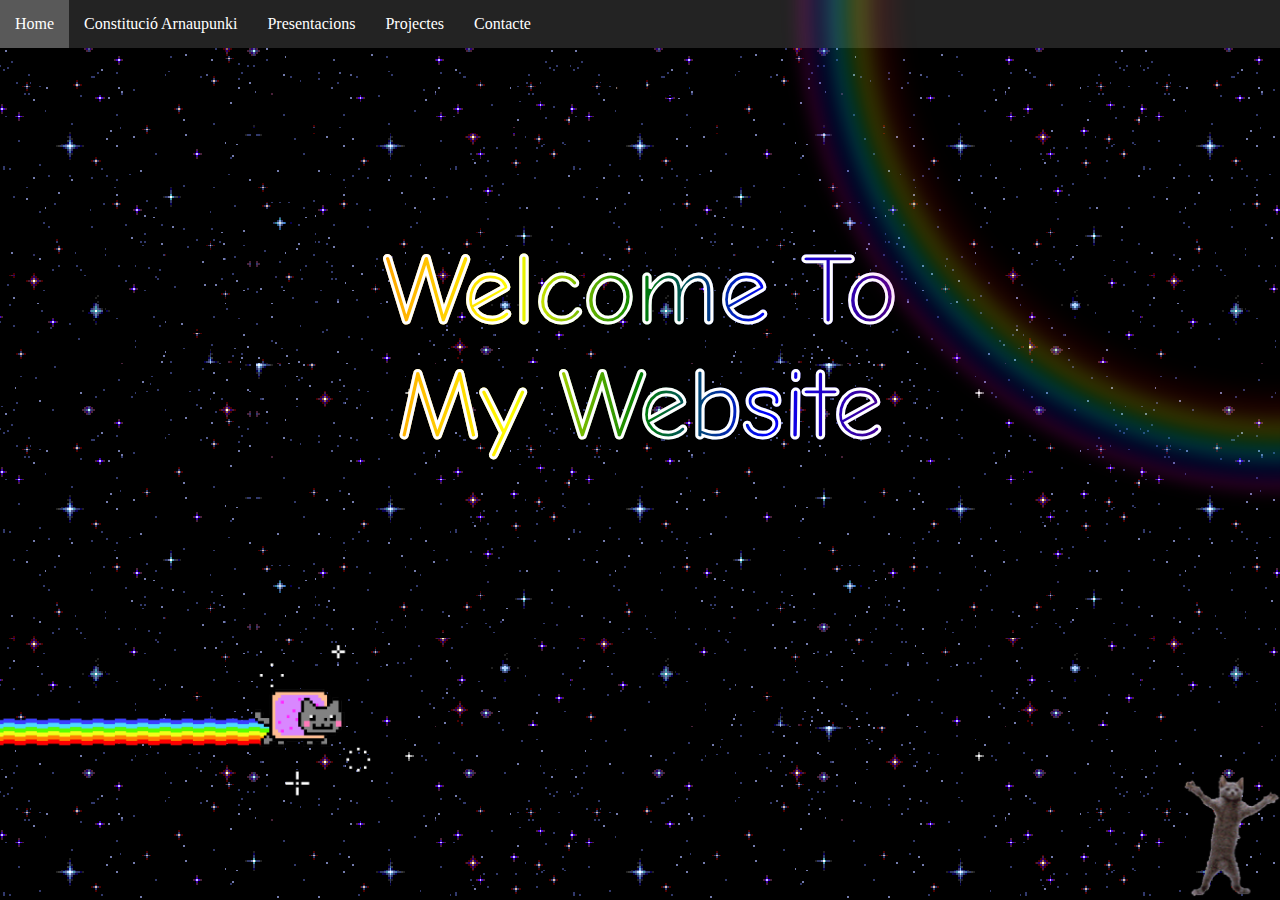
<file: index.html>
<!DOCTYPE html>
<html>
<head>
    <title>PuffleHouse</title>
    <link rel="stylesheet" href="mystyle.css">
    <link rel="preconnect" href="https://fonts.googleapis.com">
    <link rel="preconnect" href="https://fonts.gstatic.com" crossorigin>
    <link href="https://fonts.googleapis.com/css2?family=Comic+Neue:wght@700&display=swap" rel="stylesheet">
</head>
<body>
    <nav class="barramenu">
        <ul>
            <li><a href="puffle.html">Home</a></li>
            <li><a href="arnaupunki.html">Constitució Arnaupunki</a></li>
            <li><a href="presentacions.html">Presentacions</a></li>
            <li><a href="">Projectes</a></li>
            <li><a href="">Contacte</a></li>
        </ul>
    </nav>

    <h1>Hola precioses</h1>

<main>
    <div class="welcome">
        <p class="welcometext">Welcome to </br>my website</p>
    </div>

<div class="rainbow">
    <img class="rainbowpng" src="rainbow.png" alt="rainbow:C">
</div>

<div class="nyancat">
    <img class="nyangif" src="nya2.gif" alt="nyan:c">
</div>

<div class="catto">
    <img class="cattogif" src="cattopng.gif" alt=":c">
</div>

</main>
</body>
</html>
</file>
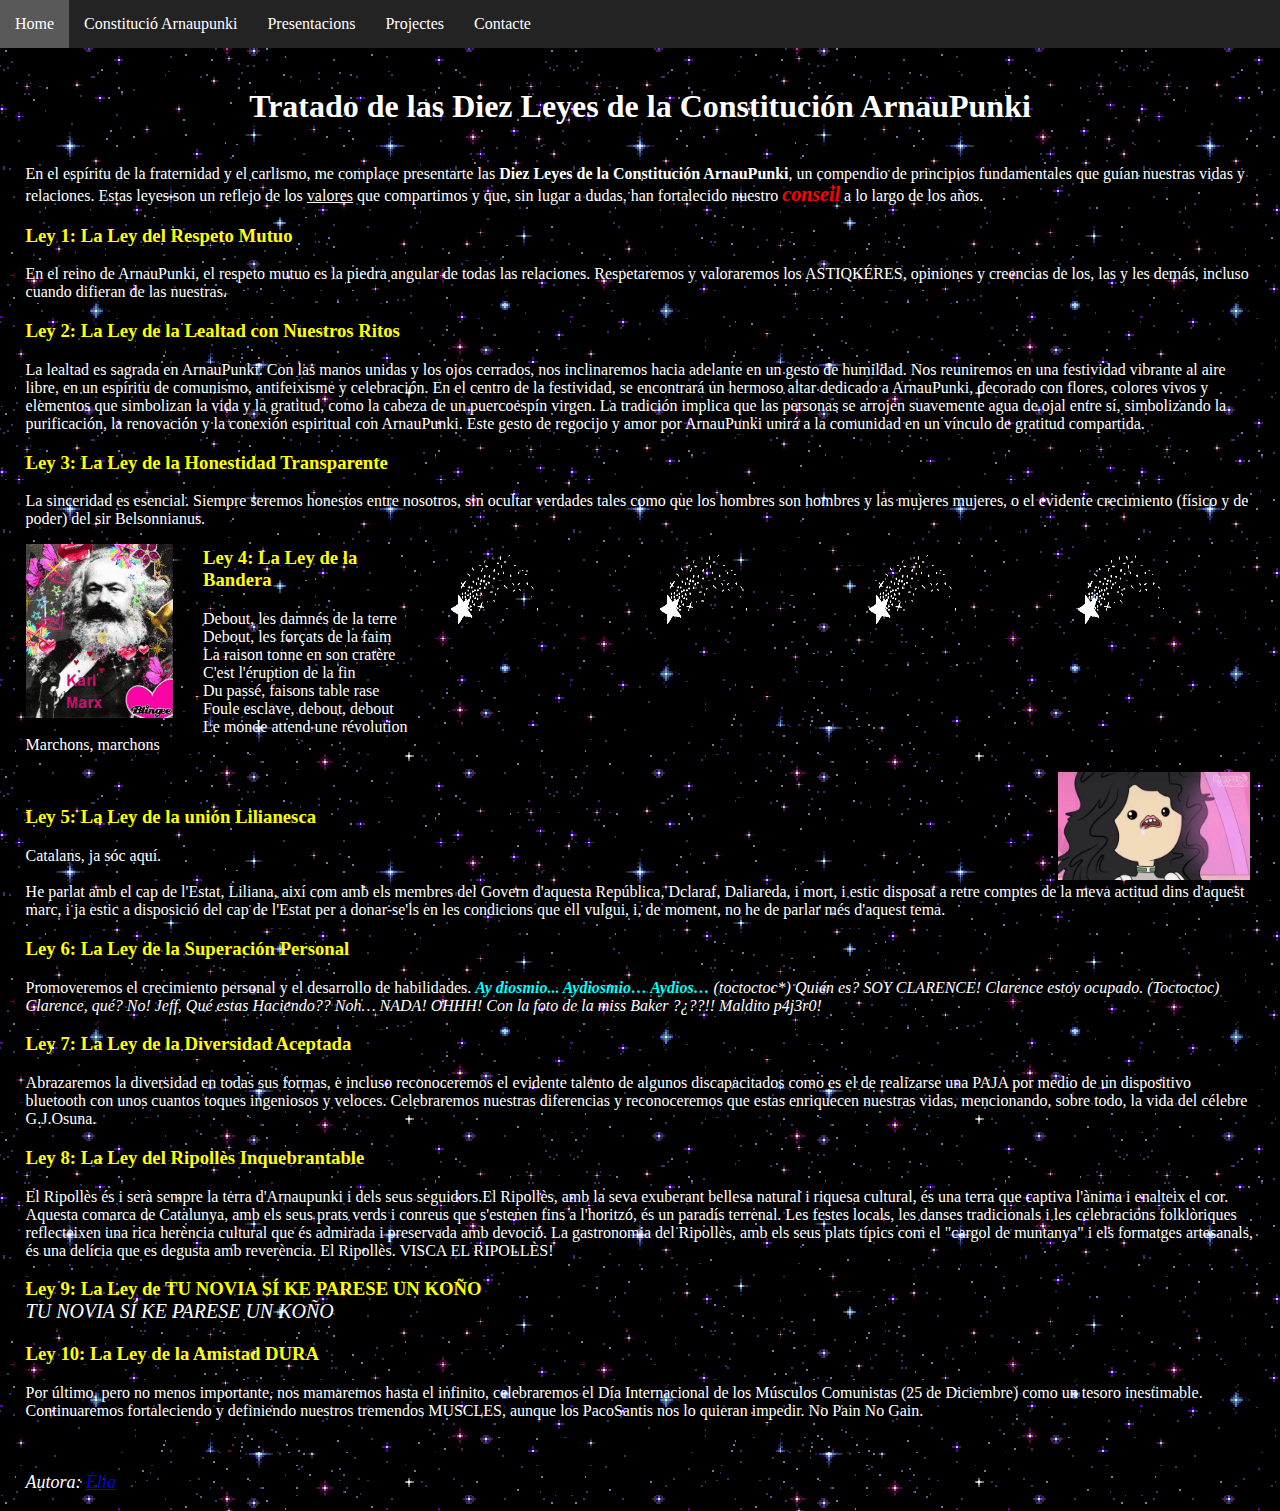
<file: arnaupunki.html>
<!DOCTYPE html>
<html>
<head>
    <title>Arnaupunki</title>
    <link rel="stylesheet" href="arnaupunki.css">
</head>

<body>
    <nav class="barramenu">
        <ul>
            <li><a href="puffle.html">Home</a></li>
            <li><a href="arnaupunki.html">Constitució Arnaupunki</a></li>
            <li><a href="presentacions.html">Presentacions</a></li>
            <li><a href="">Projectes</a></li>
            <li><a href="">Contacte</a></li>
        </ul>
    </nav>

    <h1>Tratado de las Diez Leyes de la Constitución ArnauPunki</h1>
<main>
    <p>
    En el espíritu de la fraternidad y el carlismo, me complace presentarte las <span style="font-weight: bold;">Diez Leyes de la Constitución ArnauPunki</span>, un compendio de principios
    fundamentales que guían nuestras vidas y relaciones. Estas leyes son un reflejo de los <span style="text-decoration: underline;">valores</span> que compartimos y que, sin lugar a dudas, han
    fortalecido nuestro <span style="font-size:20px; color:red; font-weight:bold; font-style:italic;">conseil</span> a lo largo de los años.</p>

    <h3>Ley 1: La Ley del Respeto Mutuo</h3>

    <p>En el reino de ArnauPunki, el respeto mutuo es la piedra angular de todas las relaciones. Respetaremos y valoraremos los ASTIQKÉRES, opiniones
    y creencias de los, las y les demás, incluso cuando difieran de las nuestras.
    </p>
    <h3>Ley 2: La Ley de la Lealtad con Nuestros Ritos</h3>
    <p>La lealtad es sagrada en ArnauPunki. Con las manos unidas y los ojos cerrados, nos inclinaremos hacia adelante en un gesto de humildad. Nos
    reuniremos en una festividad vibrante al aire libre, en un espíritu de comunismo, antifeixisme y celebración. En el centro de la festividad, se
    encontrará un hermoso altar dedicado a ArnauPunki, decorado con flores, colores vivos y elementos que simbolizan la vida y la gratitud, como la
    cabeza de un puercoespín virgen. La tradición implica que las personas se arrojen suavemente agua de ojal entre sí, simbolizando la purificación,
    la renovación y la conexión espiritual con ArnauPunki. Este gesto de regocijo y amor por ArnauPunki unirá a la comunidad en un vínculo de
    gratitud compartida.</p>
    <h3>Ley 3: La Ley de la Honestidad Transparente</h3>
    <p>La sinceridad es esencial. Siempre seremos honestos entre nosotros, sin ocultar verdades tales como que los hombres son hombres y las mujeres mujeres, o el evidente crecimiento (físico y de poder) del sir Belsonnianus.</p>
    <img class="marx" src="marx.gif" alt="marxlove">
    <img class="shooting" src="shooting.gif" alt="star">
    <img class="shooting" src="shooting.gif" alt="star">
    <img class="shooting" src="shooting.gif" alt="star">
    <img class="shooting" src="shooting.gif" alt="star">
    <h3>Ley 4: La Ley de la Bandera</h3>
<p>Debout, les damnés de la terre<br>
    Debout, les forçats de la faim<br>
    La raison tonne en son cratère<br>
    C'est l'éruption de la fin<br>
    Du passé, faisons table rase<br>
    Foule esclave, debout, debout<br>
    Le monde attend une révolution<br>
    Marchons, marchons</p>
    <br>
    <h3>Ley 5: La Ley de la unión Lilianesca</h3>
<p>Catalans, ja sóc aquí.<br><br>
    He parlat amb el cap de l'Estat, Liliana, així com amb els membres del Govern d'aquesta República, Dclaraf, Daliareda, i mort, i estic disposat a
    retre comptes de la meva actitud dins d'aquest marc, i ja estic a disposició del cap de l'Estat per a donar-se'ls en les condicions que ell vulgui, i, de
    moment, no he de parlar més d'aquest tema.</p>

    <h3>Ley 6: La Ley de la Superación Personal</h3>
<p>Promoveremos el crecimiento personal y el desarrollo de habilidades. <span style="font-style: italic;"><span style="font-weight: bold; color: aqua;">Ay diosmio... Aydiosmio… Aydios…</span> (toctoctoc*) Quién es? SOY CLARENCE!
    Clarence estoy ocupado. (Toctoctoc) Clarence, qué? No! Jeff, Qué estas Haciendo?? Noh… NADA! OHHH! Con la foto de la miss Baker ?¿??!! Maldito
    p4j3r0!</span></p>
    
    <h3>Ley 7: La Ley de la Diversidad Aceptada</h3>
    <p>Abrazaremos la diversidad en todas sus formas, e incluso reconoceremos el evidente talento de algunos discapacitados como es el de realizarse
        una PAJA por medio de un dispositivo bluetooth con unos cuantos toques ingeniosos y veloces. Celebraremos nuestras diferencias y
        reconoceremos que estas enriquecen nuestras vidas, mencionando, sobre todo, la vida del célebre G.J.Osuna.
    </p>

    <h3>Ley 8: La Ley del Ripollès Inquebrantable</h3>
<p>El Ripollès és i serà sempre la terra d'Arnaupunki i dels seus seguidors.El Ripollès, amb la seva exuberant bellesa natural i riquesa cultural, és una
    terra que captiva l'ànima i enalteix el cor. Aquesta comarca de Catalunya, amb els seus prats verds i conreus que s'estenen fins a l'horitzó, és un
    paradís terrenal. Les festes locals, les danses tradicionals i les celebracions folklòriques reflecteixen una rica herència cultural que és admirada i
    preservada amb devoció. La gastronomia del Ripollès, amb els seus plats típics com el "cargol de muntanya" i els formatges artesanals, és una
    delícia que es degusta amb reverència. El Ripollès. VISCA EL RIPOLLÈS!
    </p>

    <h3 class="ley9">Ley 9: La Ley de TU NOVIA SÍ KE PARESE UN KOÑO</span></h3>
<p class="koño">TU NOVIA SÍ KE PARESE UN KOÑO</p>

    <img class="drooling" src="drooling.gif" alt="drooling:c">
    <h3>Ley 10: La Ley de la Amistad DURA</h3>
    <p>Por último, pero no menos importante, nos mamaremos hasta el infinito, celebraremos el Día Internacional de los Músculos Comunistas (25 de
    Diciembre) como un tesoro inestimable. Continuaremos fortaleciendo y definiendo nuestros tremendos MUSCLES, aunque los PacoSantis nos lo
    quieran impedir. No Pain No Gain.</p>
<br>
<footer style="font-size: 18px; font-style: italic;">
    <p>Autora: <a href="elia.html">Èlia</a></p>
</footer>
</main>
</body>
</html>
</file>
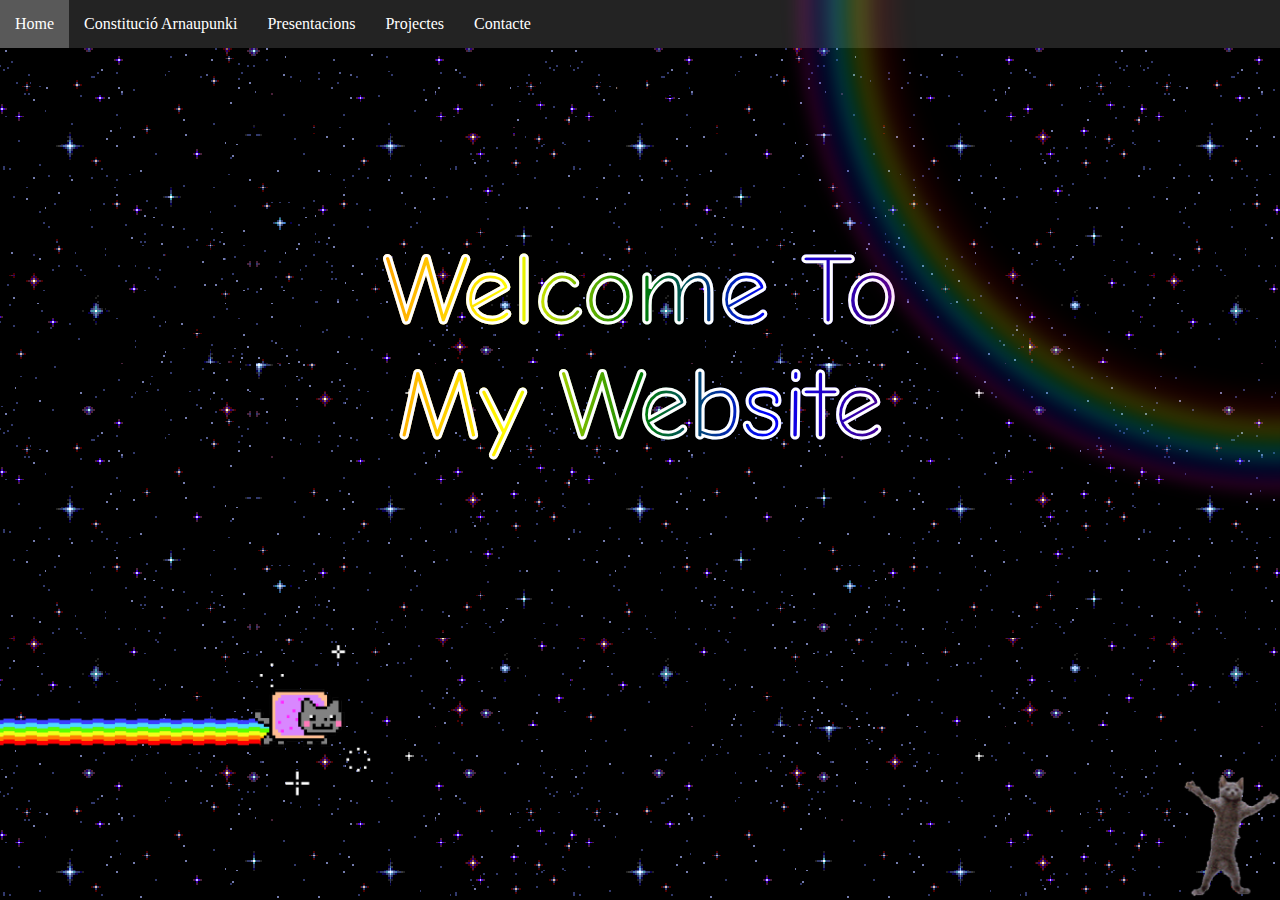
<file: puffle.html>
<!DOCTYPE html>
<html>
<head>
    <title>PuffleHouse</title>
    <link rel="stylesheet" href="mystyle.css">
    <link rel="preconnect" href="https://fonts.googleapis.com">
    <link rel="preconnect" href="https://fonts.gstatic.com" crossorigin>
    <link href="https://fonts.googleapis.com/css2?family=Comic+Neue:wght@700&display=swap" rel="stylesheet">
</head>
<body>
    <nav class="barramenu">
        <ul>
            <li><a href="puffle.html">Home</a></li>
            <li><a href="arnaupunki.html">Constitució Arnaupunki</a></li>
            <li><a href="presentacions.html">Presentacions</a></li>
            <li><a href="">Projectes</a></li>
            <li><a href="">Contacte</a></li>
        </ul>
    </nav>

    <h1>Hola precioses</h1>

<main>
    <div class="welcome">
        <p class="welcometext">Welcome to </br>my website</p>
    </div>

<div class="rainbow">
    <img class="rainbowpng" src="rainbow.png" alt="rainbow:C">
</div>

<div class="nyancat">
    <img class="nyangif" src="nya2.gif" alt="nyan:c">
</div>

<div class="catto">
    <img class="cattogif" src="cattopng.gif" alt=":c">
</div>

</main>
</body>
</html>
</file>
<file: mystyle.css>
body {
    background-color: rgb(2, 40, 53);
    background-image: url("s.gif");
    margin: 0px;
    cursor: url('cursor.png'), auto;
}

main{

}

h1{
    color: rgb(0, 0, 0);
    text-align: center;
}

.barramenu ul{
    list-style-type: none;
    background-color: rgb(35, 35, 35);
    padding: 0px;
    margin: 0px;
    overflow: hidden;
}

.barramenu a{
    color: white;
    text-decoration: none;
    padding: 15px;
    display: block;
    text-align: center;
    
}

.barramenu a:hover{
    background-color: rgb(89, 89, 89);
    cursor: url('cursor.png'), auto;
}

.barramenu li{
    float: left;
}

.welcome{
    position:relative;
    margin: auto;
    width: 60%;
    height: 500px;
    border-style: solid;
    border-width: 5px;
}

.rainbow{
    position: absolute;
    top: 0;
    right: 0;
}

.rainbowpng{
    width: 500px;
    transform: rotateX(180deg);
}

.catto{
    position: fixed;
    bottom: 0;
    right: 0;
}

.cattogif{
    width: 100px;
}

.nyancat{
    position: absolute;
    top: 70%;
}

.nyangif{
    width: 30%;
}

p.welcometext{
    font-family: 'Comic Neue';
    font-size: 100px;
    background-image: linear-gradient(to left, violet, indigo, blue, green, yellow, orange, red);   -webkit-background-clip: text;
    -webkit-text-stroke: 3px white;
    color: transparent;
    text-align: center;
    text-transform: capitalize;
}

p.welcometext:hover{
    -webkit-text-stroke: 3px red; 
}
</file>
<file: arnaupunki.css>
.barramenu ul{
    list-style-type: none;
    background-color: rgb(35, 35, 35);
    padding: 0px;
    margin: 0px;
    overflow: hidden;
}

.barramenu a{
    color: white;
    text-decoration: none;
    padding: 15px;
    display: block;
    text-align: center;
    
}

.barramenu a:hover{
    background-color: rgb(89, 89, 89);
    cursor: url('cursor.png'), auto;
}

.barramenu li{
    float: left;
}

body {
    background-color: rgb(0, 0, 0);
    margin: 0;
    background-image: url("s.gif");
}


h1 {
    color: rgb(255, 255, 255);
    text-align: center;
    margin-top: 40px;
    margin-bottom: 40px;
}

.ley9{
    margin-bottom: 0;
}

.koño{
    margin-top: 0;
    font-size: 20px;
    font-style: italic;
}

main {
    margin-left: 2%;
    margin-right: 2%;
}

h3{
    color: yellow;
}

p{
    color: white;
}

.marx{
    width: 12%;
    float: left;
    margin-right: 30px;
}

.shooting{
    width: 17%;
    height: 300px;
    float: right;
}

.drooling{
    position: fixed;
    bottom: 20px;
    right: 30px;
    width: 15%;
}
</file>
